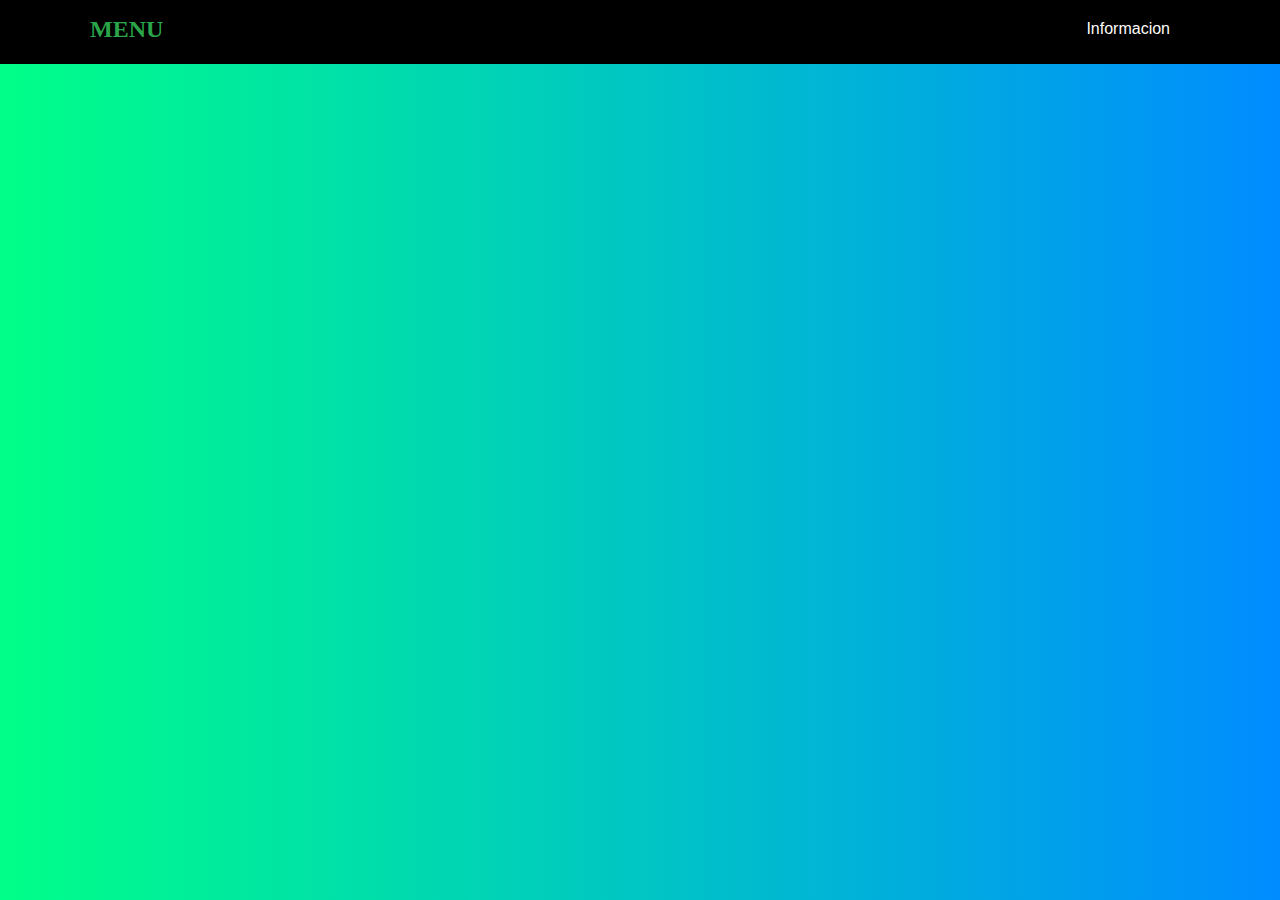
<file: index.html>
<!DOCTYPE html>
<html lang="es">
<head>
  <meta charset="UTF-8">
  <meta name="viewport" content="width=device-width, initial-scale=1.0">
  <title>Document</title>
  <link rel="stylesheet" href="style.css">
</head>
<body>
  <header>
    <div class="back">
      <div class="menu container">
        <a href="#" class="logo">Menu</a>
        <input type="checkbox" id="menu" />
        <label for="menu">
          <img src="img/img/menu.png" class="menu-icono" alt="">
        </label>
        <nav class="navbar">
          <ul>
            <li><a style="font-family: Verdana, Geneva, Tahoma, sans-serif;"href="conceptocontaminacion.html">Informacion</a></li>
          </ul>
        </nav>
      </div>
    </div>
  </header> 
</body>
</html>
</file>
<file: style.css>
*{
    margin: 0;
    padding: 0;
    box-sizing: border-box;
    text-decoration: none;
    list-style: none;
}
body{
    background: linear-gradient(90deg,rgb(0, 255, 136),rgb(0, 140, 255));
    font-family: Georgia, 'Times New Roman', Times, serif;
}
.container{
    max-width: 1100px;
    margin: 0 auto;
}
.back{
    padding: 32px 0;
    background-color: rgb(0, 0, 0);
}
.menu{
    position: absolute;
    top: 0;
    left: 0;
    right: 0;
    display: flex;
    align-items: center;
    justify-content: space-between;
    z-index: 1000;
}
.logo{
    font-size: 24px;
    color: rgb(42, 165, 73);
    font-weight: 800;
    text-transform: uppercase;
}
.menu .navbar ul li{
    position: relative;
    float: left;
}
.menu .navbar ul li a{
    font-size: 18 px;
    padding: 20px;
    color: rgb(255, 251, 251);
    display: block;
}
.menu .navbar ul li a:hover{
    color: rgb(0, 140, 255);
}
#menu{
    display: none;
}
.menu-icono{
    width: 25px;

}
.menu label{
    cursor: pointer;
    display: none;
}

@media(max-width:991px) {
.menu{
    padding: 30px;
}
.menu label{
    display: initial;
}
.back{
    padding: 40px 0;
}
.menu .navbar{
    position: absolute;
    top: 100%;
    left: 0;
    right: 0;
    background-color: rgb(0, 0, 0);
    display: none;
}
.menu .navbar ul li{
    width: 100%;
}
#menu:checked ~ .navbar{
    display: initial;
}
}
</file>
